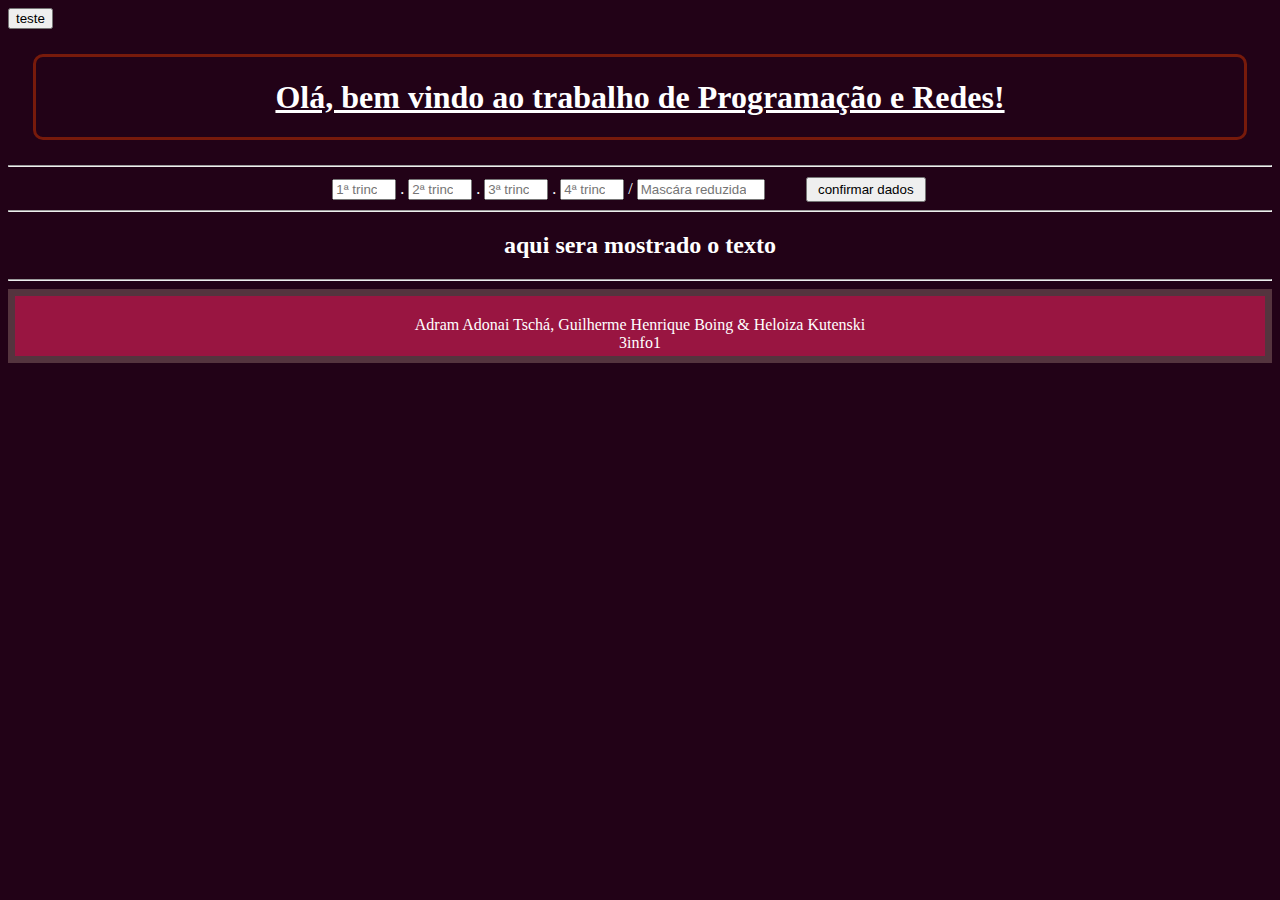
<file: rede e programação em um exodia/redeprog/index.html>
<!DOCTYPE html>
<html>
  <head>
    <meta charset="utf-8">
    <title>Programação E Redes</title>
    <link rel="stylesheet" href="style.css">
    <script src="https://ajax.googleapis.com/ajax/libs/jquery/3.3.1/jquery.min.js"></script>
    <script type="text/javascript" src="script.js"></script>
  </head>
  <body>

    <button id="test">teste</button>

    <div class="header">
      <header>
        <h1>
        Olá, bem vindo ao trabalho de Programação e Redes!
      </h1>
      </header>
    </div>

                       <a href="#"></a>
    
                          <hr>
    <div class="inputs">

        <input type="number" min="1" max="255"  name="sttrinca" id="sttrinca" placeholder="1ª trinca">
        <label>.</label>
        <input type="number" min="1" max="255"  name="ndtrinca" id="ndtrinca" placeholder="2ª trinca">
        <label>.</label>
        <input type="number" min="1" max="255"  name="rdtrinca" id="rdtrinca" placeholder="3ª trinca">
        <label>.</label>
        <input type="number" min="1" max="255"  name="thtrinca" id="thtrinca" placeholder="4ª trinca">
        <label>/</label>
        <input type="number" min="24" max="31"  name="masc" id="masc" placeholder="Mascára reduzida">

      <button id="enviar">confirmar dados</button>
    </div>
                          <hr>
      <div class="result">
       <h2>aqui sera mostrado o texto</h2>
      </div>
                          <hr>
     <div class="footer">
       <footer>Adram Adonai Tschá, Guilherme Henrique Boing & Heloiza Kutenski</footer>
       <footer>3info1</footer>
    </div>
    </body>
</html>
</file>
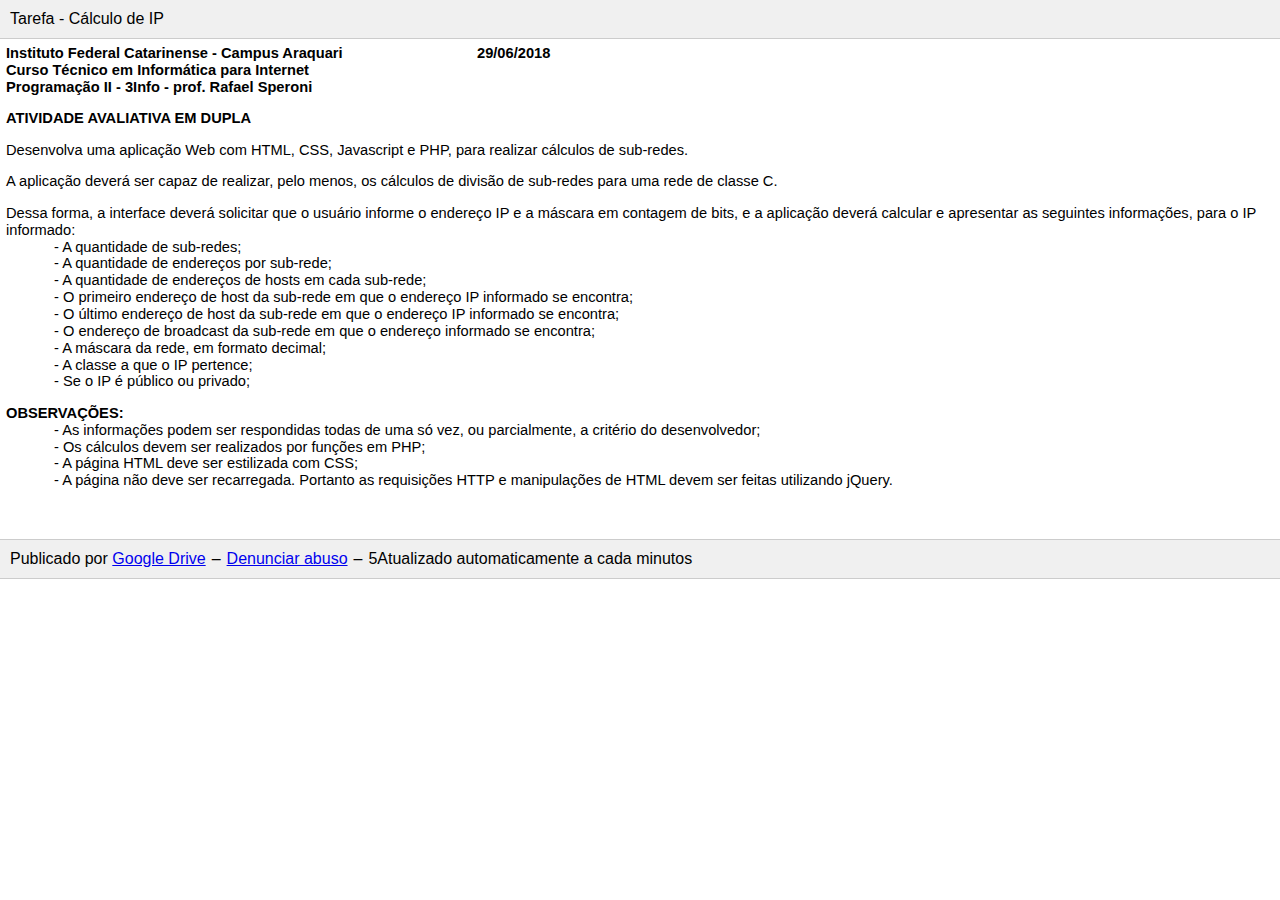
<file: rede e programação em um exodia/Tarefa - Cálculo de IP.html>
<!DOCTYPE html>
<!-- saved from url=(0127)https://docs.google.com/document/d/e/2PACX-1vRvBs6ycvvr80qyjDh9OHvwrP7Io6K6Iu8xFL42n-ISB_bAOJCzfb3AdgSWGcqS2t6k4vG6wqt0XBXA/pub -->
<html><head><meta http-equiv="Content-Type" content="text/html; charset=UTF-8"><title>Tarefa - Cálculo de IP</title><link rel="shortcut icon" href="https://ssl.gstatic.com/docs/documents/images/kix-favicon6.ico"><style type="text/css" nonce="">
      body {
        font-family: arial, sans, sans-serif;
        margin: 0;
      }

      iframe {
        border: 0;
        frameborder: 0;
        height: 100%;
        width: 100%;
      }

      #header, #footer {
        background: #f0f0f0;
        padding: 10px 10px;
      }

      #header {
        border-bottom: 1px #ccc solid;
      }

      #footer {
        border-top: 1px #ccc solid;
        border-bottom: 1px #ccc solid;
        font-size: 13;
      }

      #contents {
        margin: 6px;
      }

      .dash {
        padding: 0 6px;
      }
    </style><style></style></head><body><div id="header">Tarefa - Cálculo de IP</div><div id="contents"><style type="text/css">.lst-kix_hrf4xk58e3pk-1>li:before{content:"-  "}.lst-kix_hrf4xk58e3pk-0>li:before{content:"-  "}.lst-kix_hrf4xk58e3pk-4>li:before{content:"-  "}.lst-kix_hrf4xk58e3pk-6>li:before{content:"-  "}.lst-kix_hrf4xk58e3pk-5>li:before{content:"-  "}ul.lst-kix_e8amby6plw2v-4{list-style-type:none}ul.lst-kix_e8amby6plw2v-5{list-style-type:none}ul.lst-kix_e8amby6plw2v-2{list-style-type:none}ul.lst-kix_e8amby6plw2v-3{list-style-type:none}.lst-kix_hrf4xk58e3pk-2>li:before{content:"-  "}ul.lst-kix_e8amby6plw2v-8{list-style-type:none}ul.lst-kix_e8amby6plw2v-6{list-style-type:none}ul.lst-kix_e8amby6plw2v-7{list-style-type:none}.lst-kix_hrf4xk58e3pk-3>li:before{content:"-  "}ul.lst-kix_e8amby6plw2v-0{list-style-type:none}ul.lst-kix_e8amby6plw2v-1{list-style-type:none}.lst-kix_hrf4xk58e3pk-8>li:before{content:"-  "}.lst-kix_hrf4xk58e3pk-7>li:before{content:"-  "}.lst-kix_91ow1r12i25h-7>li:before{content:"-  "}.lst-kix_91ow1r12i25h-8>li:before{content:"-  "}.lst-kix_91ow1r12i25h-1>li:before{content:"-  "}.lst-kix_91ow1r12i25h-2>li:before{content:"-  "}.lst-kix_91ow1r12i25h-0>li:before{content:"-  "}.lst-kix_91ow1r12i25h-3>li:before{content:"-  "}.lst-kix_91ow1r12i25h-4>li:before{content:"-  "}ul.lst-kix_91ow1r12i25h-7{list-style-type:none}.lst-kix_91ow1r12i25h-5>li:before{content:"-  "}.lst-kix_91ow1r12i25h-6>li:before{content:"-  "}ul.lst-kix_91ow1r12i25h-8{list-style-type:none}ul.lst-kix_91ow1r12i25h-3{list-style-type:none}ul.lst-kix_91ow1r12i25h-4{list-style-type:none}ul.lst-kix_91ow1r12i25h-5{list-style-type:none}ul.lst-kix_91ow1r12i25h-6{list-style-type:none}.lst-kix_e8amby6plw2v-8>li:before{content:"-  "}.lst-kix_e8amby6plw2v-7>li:before{content:"-  "}.lst-kix_e8amby6plw2v-6>li:before{content:"-  "}.lst-kix_e8amby6plw2v-0>li:before{content:"-  "}.lst-kix_e8amby6plw2v-1>li:before{content:"-  "}.lst-kix_e8amby6plw2v-2>li:before{content:"-  "}.lst-kix_e8amby6plw2v-4>li:before{content:"-  "}.lst-kix_e8amby6plw2v-3>li:before{content:"-  "}.lst-kix_e8amby6plw2v-5>li:before{content:"-  "}ul.lst-kix_hrf4xk58e3pk-8{list-style-type:none}ul.lst-kix_91ow1r12i25h-0{list-style-type:none}ul.lst-kix_91ow1r12i25h-1{list-style-type:none}ul.lst-kix_hrf4xk58e3pk-6{list-style-type:none}ul.lst-kix_91ow1r12i25h-2{list-style-type:none}ul.lst-kix_hrf4xk58e3pk-7{list-style-type:none}ul.lst-kix_hrf4xk58e3pk-4{list-style-type:none}ul.lst-kix_hrf4xk58e3pk-5{list-style-type:none}ul.lst-kix_hrf4xk58e3pk-2{list-style-type:none}ul.lst-kix_hrf4xk58e3pk-3{list-style-type:none}ul.lst-kix_hrf4xk58e3pk-0{list-style-type:none}ul.lst-kix_hrf4xk58e3pk-1{list-style-type:none}ol{margin:0;padding:0}table td,table th{padding:0}.c0{margin-left:36pt;padding-top:0pt;padding-left:0pt;padding-bottom:0pt;line-height:1.15;orphans:2;widows:2;text-align:left}.c1{color:#000000;font-weight:400;text-decoration:none;vertical-align:baseline;font-size:11pt;font-family:"Arial";font-style:normal}.c4{color:#000000;font-weight:700;text-decoration:none;vertical-align:baseline;font-size:11pt;font-family:"Arial";font-style:normal}.c3{padding-top:0pt;padding-bottom:0pt;line-height:1.15;orphans:2;widows:2;text-align:left;height:11pt}.c5{padding-top:0pt;padding-bottom:0pt;line-height:1.15;orphans:2;widows:2;text-align:left}.c6{background-color:#ffffff;max-width:451.4pt;padding:72pt 72pt 72pt 72pt}.c2{padding:0;margin:0}.title{padding-top:0pt;color:#000000;font-size:26pt;padding-bottom:3pt;font-family:"Arial";line-height:1.15;page-break-after:avoid;orphans:2;widows:2;text-align:left}.subtitle{padding-top:0pt;color:#666666;font-size:15pt;padding-bottom:16pt;font-family:"Arial";line-height:1.15;page-break-after:avoid;orphans:2;widows:2;text-align:left}li{color:#000000;font-size:11pt;font-family:"Arial"}p{margin:0;color:#000000;font-size:11pt;font-family:"Arial"}h1{padding-top:20pt;color:#000000;font-size:20pt;padding-bottom:6pt;font-family:"Arial";line-height:1.15;page-break-after:avoid;orphans:2;widows:2;text-align:left}h2{padding-top:18pt;color:#000000;font-size:16pt;padding-bottom:6pt;font-family:"Arial";line-height:1.15;page-break-after:avoid;orphans:2;widows:2;text-align:left}h3{padding-top:16pt;color:#434343;font-size:14pt;padding-bottom:4pt;font-family:"Arial";line-height:1.15;page-break-after:avoid;orphans:2;widows:2;text-align:left}h4{padding-top:14pt;color:#666666;font-size:12pt;padding-bottom:4pt;font-family:"Arial";line-height:1.15;page-break-after:avoid;orphans:2;widows:2;text-align:left}h5{padding-top:12pt;color:#666666;font-size:11pt;padding-bottom:4pt;font-family:"Arial";line-height:1.15;page-break-after:avoid;orphans:2;widows:2;text-align:left}h6{padding-top:12pt;color:#666666;font-size:11pt;padding-bottom:4pt;font-family:"Arial";line-height:1.15;page-break-after:avoid;font-style:italic;orphans:2;widows:2;text-align:left}</style><p class="c5"><span class="c4">Instituto Federal Catarinense - Campus Araquari &nbsp;&nbsp;&nbsp;&nbsp;&nbsp;&nbsp;&nbsp;&nbsp;&nbsp;&nbsp;&nbsp;&nbsp;&nbsp;&nbsp;&nbsp;&nbsp;&nbsp;&nbsp;&nbsp;&nbsp;&nbsp;&nbsp;&nbsp;&nbsp;&nbsp;&nbsp;&nbsp;&nbsp;&nbsp;&nbsp;&nbsp;&nbsp;29/06/2018</span></p><p class="c5"><span class="c4">Curso Técnico em Informática para Internet</span></p><p class="c5"><span class="c4">Programação II - 3Info - prof. Rafael Speroni</span></p><p class="c3"><span class="c1"></span></p><p class="c5"><span class="c4">ATIVIDADE AVALIATIVA EM DUPLA</span></p><p class="c3"><span class="c1"></span></p><p class="c5"><span class="c1">Desenvolva uma aplicação Web com HTML, CSS, Javascript e PHP, para realizar cálculos de sub-redes.</span></p><p class="c3"><span class="c1"></span></p><p class="c5"><span class="c1">A aplicação deverá ser capaz de realizar, pelo menos, os cálculos de divisão de sub-redes para uma rede de classe C.</span></p><p class="c3"><span class="c1"></span></p><p class="c5"><span class="c1">Dessa forma, a interface deverá solicitar que o usuário informe o endereço IP e a máscara em contagem de bits, e a aplicação deverá calcular e apresentar as seguintes informações, para o IP informado:</span></p><ul class="c2 lst-kix_91ow1r12i25h-0 start"><li class="c0"><span class="c1">A quantidade de sub-redes;</span></li><li class="c0"><span class="c1">A quantidade de endereços por sub-rede;</span></li><li class="c0"><span class="c1">A quantidade de endereços de hosts em cada sub-rede;</span></li><li class="c0"><span class="c1">O primeiro endereço de host da sub-rede em que o endereço IP informado se encontra;</span></li><li class="c0"><span class="c1">O último endereço de host da sub-rede em que o endereço IP informado se encontra;</span></li><li class="c0"><span class="c1">O endereço de broadcast da sub-rede em que o endereço informado se encontra;</span></li><li class="c0"><span class="c1">A máscara da rede, em formato decimal;</span></li><li class="c0"><span class="c1">A classe a que o IP pertence;</span></li><li class="c0"><span class="c1">Se o IP é público ou privado;</span></li></ul><p class="c3"><span class="c1"></span></p><p class="c5"><span class="c4">OBSERVAÇÕES:</span></p><ul class="c2 lst-kix_hrf4xk58e3pk-0 start"><li class="c0"><span class="c1">As informações podem ser respondidas todas de uma só vez, ou parcialmente, a critério do desenvolvedor;</span></li><li class="c0"><span class="c1">Os cálculos devem ser realizados por funções em PHP;</span></li><li class="c0"><span class="c1">A página HTML deve ser estilizada com CSS;</span></li><li class="c0"><span class="c1">A página não deve ser recarregada. Portanto as requisições HTTP e manipulações de HTML devem ser feitas utilizando jQuery.</span></li></ul><p class="c3"><span class="c1"></span></p><p class="c3"><span class="c1"></span></p><p class="c3"><span class="c1"></span></p></div><div id="footer"><span>Publicado por <a target="_blank" title="Learn more about Google Drive" href="https://docs.google.com/">Google Drive</a></span><span class="dash">–</span><a href="https://docs.google.com/abuse?id=e/2PACX-1vRvBs6ycvvr80qyjDh9OHvwrP7Io6K6Iu8xFL42n-ISB_bAOJCzfb3AdgSWGcqS2t6k4vG6wqt0XBXA">Denunciar abuso</a><span class="dash">–</span><span>5Atualizado automaticamente a cada </span> minutos</div><script type="text/javascript" nonce="">(function(){var k="undefined"!=typeof window&&window===this?this:"undefined"!=typeof global&&null!=global?global:this,aa="function"==typeof Object.create?Object.create:function(a){function b(){}b.prototype=a;return new b},ba;if("function"==typeof Object.setPrototypeOf)ba=Object.setPrototypeOf;else{var ca;a:{var da={s:!0},ea={};try{ea.__proto__=da;ca=ea.s;break a}catch(a){}ca=!1}ba=ca?function(a,b){a.__proto__=b;if(a.__proto__!==b)throw new TypeError(a+" is not extensible");return a}:null}var fa=ba;
function m(a,b){a.prototype=aa(b.prototype);a.prototype.constructor=a;if(fa)fa(a,b);else for(var c in b)if("prototype"!=c)if(Object.defineProperties){var d=Object.getOwnPropertyDescriptor(b,c);d&&Object.defineProperty(a,c,d)}else a[c]=b[c];a.l=b.prototype}var ha="function"==typeof Object.defineProperties?Object.defineProperty:function(a,b,c){a!=Array.prototype&&a!=Object.prototype&&(a[b]=c.value)};function ia(){ia=function(){};k.Symbol||(k.Symbol=ja)}
var ja=function(){var a=0;return function(b){return"jscomp_symbol_"+(b||"")+a++}}();function n(){ia();var a=k.Symbol.iterator;a||(a=k.Symbol.iterator=k.Symbol("iterator"));"function"!=typeof Array.prototype[a]&&ha(Array.prototype,a,{configurable:!0,writable:!0,value:function(){return ka(this)}});n=function(){}}function ka(a){var b=0;return la(function(){return b<a.length?{done:!1,value:a[b++]}:{done:!0}})}function la(a){n();a={next:a};a[k.Symbol.iterator]=function(){return this};return a}
function ma(a){if(a){for(var b=k,c=["WeakMap"],d=0;d<c.length-1;d++){var e=c[d];e in b||(b[e]={});b=b[e]}c=c[c.length-1];d=b[c];a=a(d);a!=d&&null!=a&&ha(b,c,{configurable:!0,writable:!0,value:a})}}function p(a,b){return Object.prototype.hasOwnProperty.call(a,b)}
ma(function(a){function b(a){this.a=(f+=Math.random()+1).toString();if(a){ia();n();n();var b=a[Symbol.iterator];for(a=b?b.call(a):ka(a);!(b=a.next()).done;)b=b.value,this.set(b[0],b[1])}}function c(a){p(a,e)||ha(a,e,{value:{}})}function d(a){var b=Object[a];b&&(Object[a]=function(a){c(a);return b(a)})}if(function(){if(!a||!Object.seal)return!1;try{var b=Object.seal({}),c=Object.seal({}),d=new a([[b,2],[c,3]]);if(2!=d.get(b)||3!=d.get(c))return!1;d.delete(b);d.set(c,4);return!d.has(b)&&4==d.get(c)}catch(r){return!1}}())return a;
var e="$jscomp_hidden_"+Math.random();d("freeze");d("preventExtensions");d("seal");var f=0;b.prototype.set=function(a,b){c(a);if(!p(a,e))throw Error("WeakMap key fail: "+a);a[e][this.a]=b;return this};b.prototype.get=function(a){return p(a,e)?a[e][this.a]:void 0};b.prototype.has=function(a){return p(a,e)&&p(a[e],this.a)};b.prototype.delete=function(a){return p(a,e)&&p(a[e],this.a)?delete a[e][this.a]:!1};return b});var q=this;function na(){}
function t(a){var b=typeof a;if("object"==b)if(a){if(a instanceof Array)return"array";if(a instanceof Object)return b;var c=Object.prototype.toString.call(a);if("[object Window]"==c)return"object";if("[object Array]"==c||"number"==typeof a.length&&"undefined"!=typeof a.splice&&"undefined"!=typeof a.propertyIsEnumerable&&!a.propertyIsEnumerable("splice"))return"array";if("[object Function]"==c||"undefined"!=typeof a.call&&"undefined"!=typeof a.propertyIsEnumerable&&!a.propertyIsEnumerable("call"))return"function"}else return"null";
else if("function"==b&&"undefined"==typeof a.call)return"object";return b}function oa(a){var b=typeof a;return"object"==b&&null!=a||"function"==b}function pa(a,b){var c=Array.prototype.slice.call(arguments,1);return function(){var b=c.slice();b.push.apply(b,arguments);return a.apply(this,b)}}
function qa(a,b){function c(){}c.prototype=b.prototype;a.l=b.prototype;a.prototype=new c;a.prototype.constructor=a;a.w=function(a,c,f){for(var d=Array(arguments.length-2),e=2;e<arguments.length;e++)d[e-2]=arguments[e];return b.prototype[c].apply(a,d)}};function ra(a){ra[" "](a);return a}ra[" "]=na;function sa(a,b,c){return Object.prototype.hasOwnProperty.call(a,b)?a[b]:a[b]=c(b)};function ta(a){return sa(a.prototype,"$$generatedClassName",function(){return"Class$obf_"+{valueOf:function(){return++ua}}})}var ua=1E3;function u(){}u.prototype.g=function(){return va(this)};u.prototype.toString=function(){return v(w(y(this.constructor)))+"@"+v((this.g()>>>0).toString(16))};function z(){this.a=!1}m(z,u);z.prototype.f=function(a){return Error(a)};function wa(a,b){a.b=b;if(null!=b)try{b.__java$exception=a}catch(c){}}function xa(a){if(a.a&&"__noinit__"!==a.b){var b=null==a.c?null:a.c.replace(/\n/g,"\u200b\n");b=ya(a,b);b=a.f(b);if(!("stack"in b))try{throw b;}catch(c){}wa(a,b)}}z.prototype.toString=function(){return ya(this,this.c)};function ya(a,b){a=w(y(a.constructor));return null==b?a:v(a)+": "+v(b)};function za(){this.a=!1}m(za,z);function Aa(){this.a=!1}m(Aa,za);function va(a){return a.m||(Object.defineProperties(a,{m:{value:++Ba,enumerable:!1}}),a.m)}var Ba=0;function Ca(){this.a=!1}m(Ca,Aa);function Da(){this.a=!1}m(Da,Ca);Da.prototype.f=function(a){return new TypeError(a)};function Ea(a,b){return"string"==typeof a?a.charCodeAt(b):a.C(b)};function v(a){if(null==a)a="null";else if(a instanceof Array){var b=a.v;a=w(b?y(b.B,b.A):y(u,1))+"@"+(va(a)>>>0).toString(16)}else a=a.toString();return a}function Fa(a){if(65536<=a){var b=56320+(a-65536&1023)&65535;return v(String.fromCharCode(55296+(a-65536>>10&1023)&65535))+v(String.fromCharCode(b))}return String.fromCharCode(a&65535)}
function Ga(a,b){var c=b,d=a.length;b=Ea(a,c++);var e;if(d=55296<=b&&56319>=b&&c<d)a=e=Ea(a,c),d=56320<=a&&57343>=a;var f;d?f=65536+((b&1023)<<10)+(e&1023):f=b;return f}function Ha(a,b){return a===b||null==a&&null==b};function Ia(a,b){this.b=a;this.a=b}m(Ia,u);function w(a){var b=ta(a.b);0!=a.a&&(b="L"+v(b)+";");a=a.a;for(var c="",d=0;d<a;d++)c=v(c)+"[";return v(c)+v(b)}Ia.prototype.toString=function(){return"class "+v(w(this))};function y(a,b){var c=b||0;return sa(a.prototype,"$$class/"+c,function(){return new Ia(a,c)})};function Ja(a,b){return null==a?a:b?decodeURI(a):decodeURIComponent(a)};var Ka=/^(?:([^:/?#.]+):)?(?:\/\/(?:([^/?#]*)@)?([^/#?]*?)(?::([0-9]+))?(?=[/#?]|$))?([^?#]+)?(?:\?([^#]*))?(?:#([\S\s]*))?$/;function La(a){a=Ka.exec(a);for(var b=[],c=0;7>=c;c++)a.length<=c||null==a[c]?b.push(null):b.push(a[c]);return b}
function Ma(a,b){var c=Fa(35);c=a.indexOf(c);c=0>c?a.length:c;a:{var d=0;for(var e=b.length;0<(d=a.indexOf(b,d))&&d<c;){var f=Ga(a,d-1);if(38==f||63==f){if(d+e>=a.length)break a;f=Ga(a,d+e);if(61==f||38==f||35==f)break a}d+=e+1}d=-1}if(0>d)return null;e=d;f=Fa(38);e=a.indexOf(f,e);if(0>e||e>c)e=c;d+=b.length+1;b=Math.min(a.length,d);a=a.substr(b,Math.min(a.length,Math.max(d,e))-b);c=" ";for(b=0;0<=(b=c.indexOf("\\",b));)36==c.charCodeAt(b+1)?(d=v(c.substr(0,b))+"$",e=++b,c=d+v(c.substr(e))):(d=v(c.substr(0,
b)),e=++b,c=d+v(c.substr(e)));a=a.replace(/\+/g,c);return Ja(a,!1)};var Na=String.prototype.trim?function(a){return a.trim()}:function(a){return/^[\s\xa0]*([\s\S]*?)[\s\xa0]*$/.exec(a)[1]},Oa=/&/g,Pa=/</g,Qa=/>/g,Ra=/"/g,Sa=/'/g,Ta=/\x00/g,Ua=/[\x00&<>"']/;function Va(a,b){return a<b?-1:a>b?1:0};var Wa=Array.prototype.indexOf?function(a,b){return Array.prototype.indexOf.call(a,b,void 0)}:function(a,b){if("string"==typeof a)return"string"==typeof b&&1==b.length?a.indexOf(b,0):-1;for(var c=0;c<a.length;c++)if(c in a&&a[c]===b)return c;return-1};function A(a,b){this.a=[];this.b=b;for(var c=!0,d=a.length-1;0<=d;d--){var e=a[d]|0;c&&e==b||(this.a[d]=e,c=!1)}}var Xa={};function B(a){if(-128<=a&&128>a){var b=Xa[a];if(b)return b}b=new A([a|0],0>a?-1:0);-128<=a&&128>a&&(Xa[a]=b);return b}function C(a){if(isNaN(a)||!isFinite(a))return D;if(0>a)return E(C(-a));for(var b=[],c=1,d=0;a>=c;d++)b[d]=a/c|0,c*=4294967296;return new A(b,0)}var D=B(0),F=B(1),Ya=B(16777216);
function G(a){if(-1==a.b)return-G(E(a));for(var b=0,c=1,d=0;d<a.a.length;d++){var e=H(a,d);b+=(0<=e?e:4294967296+e)*c;c*=4294967296}return b}A.prototype.toString=function(a){a=a||10;if(2>a||36<a)throw Error("radix out of range: "+a);if(I(this))return"0";if(-1==this.b)return"-"+E(this).toString(a);for(var b=C(Math.pow(a,6)),c=this,d="";;){var e=Za(c,b);c=J(c,K(e,b));var f=((0<c.a.length?c.a[0]:c.b)>>>0).toString(a);c=e;if(I(c))return f+d;for(;6>f.length;)f="0"+f;d=f+d}};
function H(a,b){return 0>b?0:b<a.a.length?a.a[b]:a.b}function I(a){if(0!=a.b)return!1;for(var b=0;b<a.a.length;b++)if(0!=a.a[b])return!1;return!0}function L(a,b){a=J(a,b);return-1==a.b?-1:I(a)?0:1}function E(a){for(var b=a.a.length,c=[],d=0;d<b;d++)c[d]=~a.a[d];return(new A(c,~a.b)).add(F)}
A.prototype.add=function(a){for(var b=Math.max(this.a.length,a.a.length),c=[],d=0,e=0;e<=b;e++){var f=d+(H(this,e)&65535)+(H(a,e)&65535),g=(f>>>16)+(H(this,e)>>>16)+(H(a,e)>>>16);d=g>>>16;f&=65535;g&=65535;c[e]=g<<16|f}return new A(c,c[c.length-1]&-2147483648?-1:0)};function J(a,b){return a.add(E(b))}
function K(a,b){if(I(a)||I(b))return D;if(-1==a.b)return-1==b.b?K(E(a),E(b)):E(K(E(a),b));if(-1==b.b)return E(K(a,E(b)));if(0>L(a,Ya)&&0>L(b,Ya))return C(G(a)*G(b));for(var c=a.a.length+b.a.length,d=[],e=0;e<2*c;e++)d[e]=0;for(e=0;e<a.a.length;e++)for(var f=0;f<b.a.length;f++){var g=H(a,e)>>>16,h=H(a,e)&65535,l=H(b,f)>>>16,r=H(b,f)&65535;d[2*e+2*f]+=h*r;$a(d,2*e+2*f);d[2*e+2*f+1]+=g*r;$a(d,2*e+2*f+1);d[2*e+2*f+1]+=h*l;$a(d,2*e+2*f+1);d[2*e+2*f+2]+=g*l;$a(d,2*e+2*f+2)}for(e=0;e<c;e++)d[e]=d[2*e+1]<<
16|d[2*e];for(e=c;e<2*c;e++)d[e]=0;return new A(d,0)}function $a(a,b){for(;(a[b]&65535)!=a[b];)a[b+1]+=a[b]>>>16,a[b]&=65535,b++}
function Za(a,b){if(I(b))throw Error("division by zero");if(I(a))return D;if(-1==a.b)return-1==b.b?Za(E(a),E(b)):E(Za(E(a),b));if(-1==b.b)return E(Za(a,E(b)));if(30<a.a.length){if(-1==a.b||-1==b.b)throw Error("slowDivide_ only works with positive integers.");for(var c=F;0>=L(b,a);)c=ab(c,1),b=ab(b,1);var d=M(c,1),e=M(b,1);b=M(b,2);for(c=M(c,2);!I(b);){var f=e.add(b);0>=L(f,a)&&(d=d.add(c),e=f);b=M(b,1);c=M(c,1)}return d}for(c=D;0<=L(a,b);){d=Math.max(1,Math.floor(G(a)/G(b)));e=Math.ceil(Math.log(d)/
Math.LN2);e=48>=e?1:Math.pow(2,e-48);f=C(d);for(var g=K(f,b);-1==g.b||0<L(g,a);)d-=e,f=C(d),g=K(f,b);I(f)&&(f=F);c=c.add(f);a=J(a,g)}return c}A.prototype.and=function(a){for(var b=Math.max(this.a.length,a.a.length),c=[],d=0;d<b;d++)c[d]=H(this,d)&H(a,d);return new A(c,this.b&a.b)};A.prototype.or=function(a){for(var b=Math.max(this.a.length,a.a.length),c=[],d=0;d<b;d++)c[d]=H(this,d)|H(a,d);return new A(c,this.b|a.b)};
A.prototype.xor=function(a){for(var b=Math.max(this.a.length,a.a.length),c=[],d=0;d<b;d++)c[d]=H(this,d)^H(a,d);return new A(c,this.b^a.b)};function ab(a,b){var c=b>>5;b%=32;for(var d=a.a.length+c+(0<b?1:0),e=[],f=0;f<d;f++)e[f]=0<b?H(a,f-c)<<b|H(a,f-c-1)>>>32-b:H(a,f-c);return new A(e,a.b)}function M(a,b){var c=b>>5;b%=32;for(var d=a.a.length-c,e=[],f=0;f<d;f++)e[f]=0<b?H(a,f+c)>>>b|H(a,f+c+1)<<32-b:H(a,f+c);return new A(e,a.b)};function bb(a,b,c){for(var d in a)b.call(c,a[d],d,a)};J(ab(F,32),F);B(65535);J(ab(F,128),F);var N;a:{var cb=q.navigator;if(cb){var db=cb.userAgent;if(db){N=db;break a}}N=""}function O(a){return-1!=N.indexOf(a)};var eb=O("Opera"),P=O("Trident")||O("MSIE"),fb=O("Edge"),gb=fb||P,hb=O("Gecko")&&!(-1!=N.toLowerCase().indexOf("webkit")&&!O("Edge"))&&!(O("Trident")||O("MSIE"))&&!O("Edge"),ib=-1!=N.toLowerCase().indexOf("webkit")&&!O("Edge"),jb=O("Macintosh");function kb(){var a=q.document;return a?a.documentMode:void 0}var lb;
a:{var mb="",nb=function(){var a=N;if(hb)return/rv:([^\);]+)(\)|;)/.exec(a);if(fb)return/Edge\/([\d\.]+)/.exec(a);if(P)return/\b(?:MSIE|rv)[: ]([^\);]+)(\)|;)/.exec(a);if(ib)return/WebKit\/(\S+)/.exec(a);if(eb)return/(?:Version)[ \/]?(\S+)/.exec(a)}();nb&&(mb=nb?nb[1]:"");if(P){var ob=kb();if(null!=ob&&ob>parseFloat(mb)){lb=String(ob);break a}}lb=mb}var pb=lb,qb={},rb;var sb=q.document;rb=sb&&P?kb()||("CSS1Compat"==sb.compatMode?parseInt(pb,10):5):void 0;function Q(){this.b=this.b;this.a=this.a}Q.prototype.b=!1;Q.prototype.o=function(){this.b||(this.b=!0,this.f())};Q.prototype.f=function(){if(this.a)for(;this.a.length;)this.a.shift()()};function tb(a){a&&"function"==typeof a.o&&a.o()};function T(){this.b="";this.c=ub}T.prototype.j=!0;T.prototype.a=function(){return this.b};function wb(a){if(a instanceof T&&a.constructor===T&&a.c===ub)return a.b;t(a);return"type_error:SafeUrl"}var xb=/^(?:(?:https?|mailto|ftp):|[^:/?#]*(?:[/?#]|$))/i,ub={};function yb(a){var b=new T;b.b=a;return b};function U(){this.b="";this.c=zb}U.prototype.j=!0;U.prototype.a=function(){return this.b};function Ab(a){if(a instanceof U&&a.constructor===U&&a.c===zb)return a.b;t(a);return"type_error:SafeHtml"}var zb={};var Bb=!P||9<=Number(rb),Cb=!P||9<=Number(rb),Db=P&&!sa(qb,"9",function(){for(var a=0,b=Na(String(pb)).split("."),c=Na("9").split("."),d=Math.max(b.length,c.length),e=0;0==a&&e<d;e++){var f=b[e]||"",g=c[e]||"";do{f=/(\d*)(\D*)(.*)/.exec(f)||["","","",""];g=/(\d*)(\D*)(.*)/.exec(g)||["","","",""];if(0==f[0].length&&0==g[0].length)break;a=Va(0==f[1].length?0:parseInt(f[1],10),0==g[1].length?0:parseInt(g[1],10))||Va(0==f[2].length,0==g[2].length)||Va(f[2],g[2]);f=f[3];g=g[3]}while(0==a)}return 0<=a}),
Eb=function(){if(!q.addEventListener||!Object.defineProperty)return!1;var a=!1,b=Object.defineProperty({},"passive",{get:function(){a=!0}});q.addEventListener("test",na,b);q.removeEventListener("test",na,b);return a}();function Fb(a,b){this.type=a;this.a=this.target=b;this.f=!1}Fb.prototype.c=function(){this.f=!0};function V(a,b){Fb.call(this,a?a.type:"");this.relatedTarget=this.a=this.target=null;this.button=this.screenY=this.screenX=this.clientY=this.clientX=0;this.key="";this.metaKey=this.shiftKey=this.altKey=this.ctrlKey=!1;this.pointerId=0;this.pointerType="";this.b=null;if(a){var c=this.type=a.type,d=a.changedTouches?a.changedTouches[0]:null;this.target=a.target||a.srcElement;this.a=b;if(b=a.relatedTarget){if(hb){a:{try{ra(b.nodeName);var e=!0;break a}catch(f){}e=!1}e||(b=null)}}else"mouseover"==c?b=
a.fromElement:"mouseout"==c&&(b=a.toElement);this.relatedTarget=b;null===d?(this.clientX=void 0!==a.clientX?a.clientX:a.pageX,this.clientY=void 0!==a.clientY?a.clientY:a.pageY,this.screenX=a.screenX||0,this.screenY=a.screenY||0):(this.clientX=void 0!==d.clientX?d.clientX:d.pageX,this.clientY=void 0!==d.clientY?d.clientY:d.pageY,this.screenX=d.screenX||0,this.screenY=d.screenY||0);this.button=a.button;this.key=a.key||"";this.ctrlKey=a.ctrlKey;this.altKey=a.altKey;this.shiftKey=a.shiftKey;this.metaKey=
a.metaKey;this.pointerId=a.pointerId||0;this.pointerType="string"==typeof a.pointerType?a.pointerType:Gb[a.pointerType]||"";this.b=a;a.defaultPrevented&&this.c()}}qa(V,Fb);var Hb=[1,4,2],Gb={2:"touch",3:"pen",4:"mouse"};V.prototype.c=function(){V.l.c.call(this);var a=this.b;if(a.preventDefault)a.preventDefault();else if(a.returnValue=!1,Db)try{if(a.ctrlKey||112<=a.keyCode&&123>=a.keyCode)a.keyCode=-1}catch(b){}};var Ib="closure_listenable_"+(1E6*Math.random()|0),Jb=0;function Kb(a,b,c,d,e){this.listener=a;this.a=null;this.src=b;this.type=c;this.capture=!!d;this.b=e;this.key=++Jb;this.h=this.i=!1}function Lb(a){a.h=!0;a.listener=null;a.a=null;a.src=null;a.b=null};function Mb(a){this.src=a;this.a={};this.b=0}Mb.prototype.add=function(a,b,c,d,e){var f=a.toString();a=this.a[f];a||(a=this.a[f]=[],this.b++);var g;a:{for(g=0;g<a.length;++g){var h=a[g];if(!h.h&&h.listener==b&&h.capture==!!d&&h.b==e)break a}g=-1}-1<g?(b=a[g],c||(b.i=!1)):(b=new Kb(b,this.src,f,!!d,e),b.i=c,a.push(b));return b};var Nb="closure_lm_"+(1E6*Math.random()|0),Ob={},Pb=0;function Qb(a,b,c,d,e){if(d&&d.once)return Rb(a,b,c,d,e);if("array"==t(b)){for(var f=0;f<b.length;f++)Qb(a,b[f],c,d,e);return null}c=Sb(c);return a&&a[Ib]?a.a(b,c,oa(d)?!!d.capture:!!d,e):Tb(a,b,c,!1,d,e)}
function Tb(a,b,c,d,e,f){if(!b)throw Error("Invalid event type");var g=oa(e)?!!e.capture:!!e,h=Ub(a);h||(a[Nb]=h=new Mb(a));c=h.add(b,c,d,g,f);if(c.a)return c;d=Vb();c.a=d;d.src=a;d.listener=c;if(a.addEventListener)Eb||(e=g),void 0===e&&(e=!1),a.addEventListener(b.toString(),d,e);else if(a.attachEvent)a.attachEvent(Wb(b.toString()),d);else if(a.addListener&&a.removeListener)a.addListener(d);else throw Error("addEventListener and attachEvent are unavailable.");Pb++;return c}
function Vb(){var a=Xb,b=Cb?function(c){return a.call(b.src,b.listener,c)}:function(c){c=a.call(b.src,b.listener,c);if(!c)return c};return b}function Rb(a,b,c,d,e){if("array"==t(b)){for(var f=0;f<b.length;f++)Rb(a,b[f],c,d,e);return null}c=Sb(c);return a&&a[Ib]?a.b(b,c,oa(d)?!!d.capture:!!d,e):Tb(a,b,c,!0,d,e)}
function Yb(a){if("number"!=typeof a&&a&&!a.h){var b=a.src;if(b&&b[Ib])b.c(a);else{var c=a.type,d=a.a;b.removeEventListener?b.removeEventListener(c,d,a.capture):b.detachEvent?b.detachEvent(Wb(c),d):b.addListener&&b.removeListener&&b.removeListener(d);Pb--;if(c=Ub(b)){d=a.type;if(d in c.a){var e=c.a[d],f=Wa(e,a),g;(g=0<=f)&&Array.prototype.splice.call(e,f,1);g&&(Lb(a),0==c.a[d].length&&(delete c.a[d],c.b--))}0==c.b&&(c.src=null,b[Nb]=null)}else Lb(a)}}}
function Wb(a){return a in Ob?Ob[a]:Ob[a]="on"+a}function Zb(a,b,c,d){var e=!0;if(a=Ub(a))if(b=a.a[b.toString()])for(b=b.concat(),a=0;a<b.length;a++){var f=b[a];f&&f.capture==c&&!f.h&&(f=$b(f,d),e=e&&!1!==f)}return e}function $b(a,b){var c=a.listener,d=a.b||a.src;a.i&&Yb(a);return c.call(d,b)}
function Xb(a,b){if(a.h)return!0;if(!Cb){if(!b)a:{b=["window","event"];for(var c=q,d=0;d<b.length;d++)if(c=c[b[d]],null==c){b=null;break a}b=c}d=b;b=new V(d,this);c=!0;if(!(0>d.keyCode||void 0!=d.returnValue)){a:{var e=!1;if(0==d.keyCode)try{d.keyCode=-1;break a}catch(g){e=!0}if(e||void 0==d.returnValue)d.returnValue=!0}d=[];for(e=b.a;e;e=e.parentNode)d.push(e);a=a.type;for(e=d.length-1;0<=e;e--){b.a=d[e];var f=Zb(d[e],a,!0,b);c=c&&f}for(e=0;e<d.length;e++)b.a=d[e],f=Zb(d[e],a,!1,b),c=c&&f}return c}return $b(a,
new V(b,this))}function Ub(a){a=a[Nb];return a instanceof Mb?a:null}var ac="__closure_events_fn_"+(1E9*Math.random()>>>0);function Sb(a){if("function"==t(a))return a;a[ac]||(a[ac]=function(b){return a.handleEvent(b)});return a[ac]};function W(a){Q.call(this);this.g=a;this.c={}}qa(W,Q);var bc=[];function cc(a){bb(a.c,function(a,c){this.c.hasOwnProperty(c)&&Yb(a)},a);a.c={}}W.prototype.f=function(){W.l.f.call(this);cc(this)};W.prototype.handleEvent=function(){throw Error("EventHandler.handleEvent not implemented");};function dc(a){Q.call(this);this.c=a||document.body;this.g=new W(this);a=pa(tb,this.g);this.b?a():(this.a||(this.a=[]),this.a.push(a));a=this.g;var b=this.c,c=this.u,d="click";"array"!=t(d)&&(d&&(bc[0]=d.toString()),d=bc);for(var e=0;e<d.length;e++){var f=Qb(b,d[e],c||a.handleEvent,!1,a.g||a);if(!f)break;a.c[f.key]=f}}qa(dc,Q);
dc.prototype.u=function(a){if((Bb?0==a.b.button:"click"==a.type||a.b.button&Hb[0])&&!(ib&&jb&&a.ctrlKey)&&!a.f)for(var b=a.target;b&&b!=this.c;){if(b.tagName&&"a"==b.tagName.toLowerCase()){var c=b.getAttribute("href")||b.getAttributeNS("http://www.w3.org/1999/xlink","href"),d=c;var e=d;try{var f=void 0,g=La(d)[3];f=null==g?null:g;var h=Ja(f,!0);var l;if(l=Ha("www.google.com",h)){var r=La(d)[5];l=Ha("/url",Ja(r,!0))}if(l){var vb=Ma(d,"q");e=vb?vb:Ma(d,"url")}}catch(R){a:{d=R;if(null!=d&&(f=d.__java$exception,
null!=f)){R=f;break a}if(d instanceof TypeError){var x=f=new Da,S=x;S.a=!0;S.b="__noinit__";xa(x);wa(x,d);x.c=v(d);d=f}else S=x=f=new Ca,S.a=!0,S.b="__noinit__",xa(x),wa(x,d),x.c=v(d),d=f;R=d}if(!(R instanceof za))throw R.b;}e=null!=e?e:"";if(c!=e){l=void 0;g=e;b={target:"_blank",noreferrer:!0};c=window;g instanceof T?h=g:(h="undefined"!=typeof g.href?g.href:String(g),h instanceof T||(h=h.j?h.a():String(h),xb.test(h)||(h="about:invalid#zClosurez"),h=yb(h)));g=b.target||g.target;r=[];for(l in b)switch(l){case "width":case "height":case "top":case "left":r.push(l+
"="+b[l]);break;case "target":case "noopener":case "noreferrer":break;default:r.push(l+"="+(b[l]?1:0))}l=r.join(",");(O("iPhone")&&!O("iPod")&&!O("iPad")||O("iPad")||O("iPod"))&&c.navigator&&c.navigator.standalone&&g&&"_self"!=g?(r=l=c.document.createElement("A"),h instanceof T||h instanceof T||(h=h.j?h.a():String(h),xb.test(h)||(h="about:invalid#zClosurez"),h=yb(h)),r.href=wb(h),l.setAttribute("target",g),b.noreferrer&&l.setAttribute("rel","noreferrer"),b=document.createEvent("MouseEvent"),b.initMouseEvent("click",
!0,!0,c,1),l.dispatchEvent(b)):b.noreferrer?(c=c.open("",g,l),b=wb(h),c&&(gb&&-1!=b.indexOf(";")&&(b="'"+b.replace(/'/g,"%27")+"'"),c.opener=null,Ua.test(b)&&(-1!=b.indexOf("&")&&(b=b.replace(Oa,"&amp;")),-1!=b.indexOf("<")&&(b=b.replace(Pa,"&lt;")),-1!=b.indexOf(">")&&(b=b.replace(Qa,"&gt;")),-1!=b.indexOf('"')&&(b=b.replace(Ra,"&quot;")),-1!=b.indexOf("'")&&(b=b.replace(Sa,"&#39;")),-1!=b.indexOf("\x00")&&(b=b.replace(Ta,"&#0;"))),h=new U,h.b='<meta name="referrer" content="no-referrer"><meta http-equiv="refresh" content="0; url='+
b+'">',c.document.write(Ab(h)),c.document.close())):(c=c.open(wb(h),g,l))&&b.noopener&&(c.opener=null);a.c();break}}b=b.parentNode}};function ec(a){new dc(a)}var X=["DOCS_installLinkReferrerSanitizer"],Y=q;X[0]in Y||"undefined"==typeof Y.execScript||Y.execScript("var "+X[0]);for(var Z;X.length&&(Z=X.shift());)X.length||void 0===ec?Y[Z]&&Y[Z]!==Object.prototype[Z]?Y=Y[Z]:Y=Y[Z]={}:Y[Z]=ec;}).call(this);
</script><script type="text/javascript" nonce="">DOCS_installLinkReferrerSanitizer();</script></body></html>
</file>
<file: rede e programação em um exodia/redeprog/style.css>
body{
  background-color: rgb(34,2,23);
  color: white;
}

.header{
   margin: 2%;
   border:3px #771a0b solid;
   border-radius: 10px;
   text-align: center;
   text-decoration: underline;
}

.inputs{
  margin-top: 10px;
  margin-left: 3px;
  margin-right: 25px;
  margin-bottom: 3px;
   text-align: center;
}

.inputs button{
  margin-left: 3%;
  width:120px;
  height:25px;
}
.footer{
  height:40px;
  border:7px #54343e solid;
  background-color:#991541;
  padding-top:20px;
  text-align:center;
}

#masc{
  width:120px;
}
.result{
  text-align: center;
}
</file>
